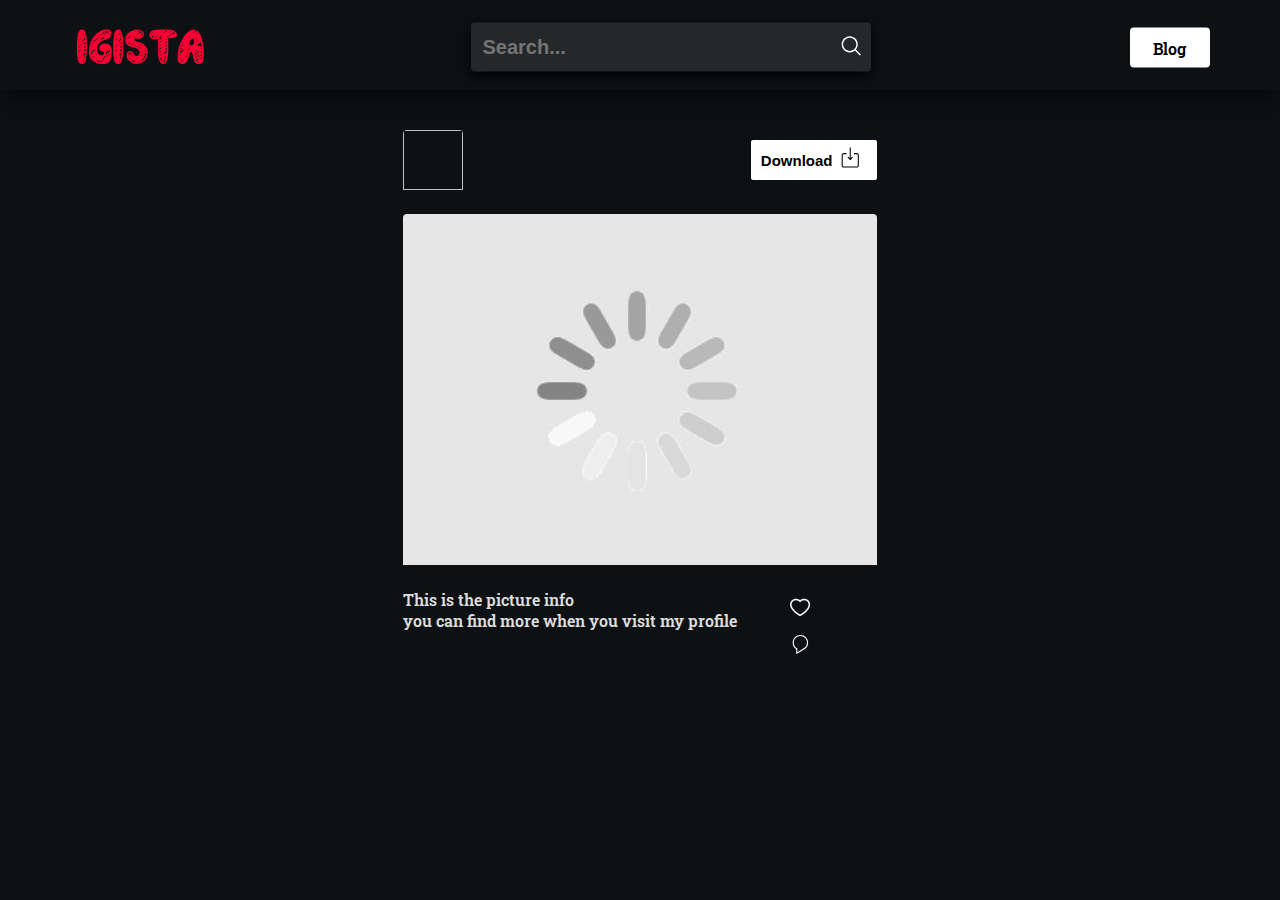
<file: media.html>
<!DOCTYPE html>
<html lang="en">
<head>
    
    
    <!-- Global site tag (gtag.js) - Google Analytics -->
    <!--script async src="https://www.googletagmanager.com/gtag/js?id=UA-37768618-2"></script>
    <script>
      window.dataLayer = window.dataLayer || [];
      function gtag(){dataLayer.push(arguments);}
      gtag('js', new Date());

      gtag('config', 'UA-37768618-2');
    </script-->
    
    <title>Media | Igista</title>
    <meta name="viewport" content="width=device-width, initial-scale=1">
    <meta charset="utf-8">
    <meta name="keywords" content="ig stories, storyinsta, stories, igtv, instagram stories, instagram story, sories downloader, download private stories, download private story, download account stories, ig downloader, anonymous story view, stories archive, story archive, instagram week stories, instagram month stories">
    <meta name="description" content="Download public and private ig stories, profile picture, igtv, reels and posts anonymously ">
    
    <link rel="apple-touch-icon" sizes="180x180" href="static/img/favicon/apple-touch-icon.png">
    <link rel="icon" type="image/png" sizes="192x192"  href="static/img/favicon//android-chrome-192x192.png">
    <link rel="icon" type="image/png" sizes="32x32" href="static/img/favicon/favicon-32x32.png">
    <link rel="icon" type="image/png" sizes="96x96" href="static/img/favicon/favicon.ico">
    <link rel="icon" type="image/png" sizes="16x16" href="static/img/favicon/favicon-16x16.png">
    
    <link rel="preload" as="font" type="font/ttf" href="/static/font/RobotoSlab.ttf" crossorigin="true">
    <script src="https://code.jquery.com/jquery-3.5.1.min.js" integrity="sha256-9/aliU8dGd2tb6OSsuzixeV4y/faTqgFtohetphbbj0=" crossorigin="anonymous"></script>
    <link rel="stylesheet" type="text/css" href="static/css/6Pm0E4EqJO.css">
    
</head>
    
    <header>
        <template id="mytemplate">
            <div class="suggestion-item"> 
                <img class="suggestion-img"
                src="static/img/profile.jpg"
                     loading="lazy">
                <div class="suggestion-item-info"> 
                     <a href="#" class="suggestion-uname">
                    </a>
                    <a href="#" class="suggestion-fname">
                    </a>
               </div>
            </div>
        </template>
        <div class="top-logo">
            <a href="/">
                 <img src="static/img/logo.png">
            </a>
        </div>
        <div class="menu-box"></div>
        <div class="menu-bar">
                <div class="mbt">
                    <div class="mlogo">
                        <a href="/">
                            <img src="static/img/logo.png">
                        </a>
                    </div>
                    
                    <button class="menu-close btn" style="background: none; width: 2.3em; height: 2.3em;outline: none; border: none; margin: 0 5px;">
                             <svg class="svg-icon" viewBox="0 -10 25 25">
                                <path fill="none" d="M15.898,4.045c-0.271-0.272-0.713-0.272-0.986,0l-4.71,4.711L5.493,4.045c-0.272-0.272-0.714-0.272-0.986,0s-0.272,0.714,0,0.986l4.709,4.711l-4.71,4.711c-0.272,0.271-0.272,0.713,0,0.986c0.136,0.136,0.314,0.203,0.492,0.203c0.179,0,0.357-0.067,0.493-0.203l4.711-4.711l4.71,4.711c0.137,0.136,0.314,0.203,0.494,0.203c0.178,0,0.355-0.067,0.492-0.203c0.273-0.273,0.273-0.715,0-0.986l-4.711-4.711l4.711-4.711C16.172,4.759,16.172,4.317,15.898,4.045z"></path>
                            </svg>
                    </button>
                </div>
                
        </div>
    </header>
    

    <body>
        <div class="top-bar">
                <div class="container">
                    <div class="logo">
                        <a href="/">
                            <img src="static/img/logo.png">
                        </a>
                    </div>
                    <div class="searchBar">
                     <button class="menu-btn btn" style="background: none; width: 2.3em; height: 2.3em;outline: none; border: none; margin: 0 5px;">
                         <svg class="svg-icon" viewBox="0 -5 30 30">
                            <path fill="none" d="M3.314,4.8h13.372c0.41,0,0.743-0.333,0.743-0.743c0-0.41-0.333-0.743-0.743-0.743H3.314
                                c-0.41,0-0.743,0.333-0.743,0.743C2.571,4.467,2.904,4.8,3.314,4.8z M16.686,15.2H3.314c-0.41,0-0.743,0.333-0.743,0.743
                                s0.333,0.743,0.743,0.743h13.372c0.41,0,0.743-0.333,0.743-0.743S17.096,15.2,16.686,15.2z M16.686,9.257H3.314
                                c-0.41,0-0.743,0.333-0.743,0.743s0.333,0.743,0.743,0.743h13.372c0.41,0,0.743-0.333,0.743-0.743S17.096,9.257,16.686,9.257z">
                             </path>
                        </svg>
                     </button>
                     
                    <div class="vl"></div>
                    <form role="search" id="search">
                        <input id="searchInput" 
                               label="search"
                               onkeypress="return event.keyCode != 13;"
                               autocomplete="off" placeholder="Search..." autofocus required />  
                      <!--label for="search" style="visibility: hidden;">Search Instagram Account.</label-->
                    </form>
                     
                     
                     <button style="background: none; width: 2.3em; height: 2.3em;outline: none; border: none; margin: 0 5px;">
                            <svg class="svg-icon" viewBox="0 -5 30 30">
                                <path fill="none" d="M19.129,18.164l-4.518-4.52c1.152-1.373,1.852-3.143,1.852-5.077c0-4.361-3.535-7.896-7.896-7.896
                                    c-4.361,0-7.896,3.535-7.896,7.896s3.535,7.896,7.896,7.896c1.934,0,3.705-0.698,5.078-1.853l4.52,4.519
                                    c0.266,0.268,0.699,0.268,0.965,0C19.396,18.863,19.396,18.431,19.129,18.164z M8.567,15.028c-3.568,0-6.461-2.893-6.461-6.461
                                    s2.893-6.461,6.461-6.461c3.568,0,6.46,2.893,6.46,6.461S12.135,15.028,8.567,15.028z"></path>
                            </svg>
                     </button>
                     
                    
                    </div>
                    <div class="l">
                        <a href="/blog">Blog</a>
                    </div>
                    
                </div>
        </div>
        <div class="container">
                <div class="sug" style="display: none;">
                    <div class="res">
                        <p>Search results</p>
                        <button id="res-close" class="btn" style="background: none; width: 2.3em; height: 2.3em;outline: none; border: none; margin: 0 5px;">
                             <svg class="svg-icon" viewBox="0 -10 25 25">
                                <path fill="none" d="M15.898,4.045c-0.271-0.272-0.713-0.272-0.986,0l-4.71,4.711L5.493,4.045c-0.272-0.272-0.714-0.272-0.986,0s-0.272,0.714,0,0.986l4.709,4.711l-4.71,4.711c-0.272,0.271-0.272,0.713,0,0.986c0.136,0.136,0.314,0.203,0.492,0.203c0.179,0,0.357-0.067,0.493-0.203l4.711-4.711l4.71,4.711c0.137,0.136,0.314,0.203,0.494,0.203c0.178,0,0.355-0.067,0.492-0.203c0.273-0.273,0.273-0.715,0-0.986l-4.711-4.711l4.711-4.711C16.172,4.759,16.172,4.317,15.898,4.045z"></path>
                            </svg>
                         </button>
                    </div>
                    <div class="suggestions"></div>
            </div>
        </div>
        
        
        <div class="container">
            <div class="media-container">
                <div class="media-header">
                <div class="media-owner">
                    <div class="mo-img">
                        <img id="mo-img" >
                    </div>
                    <div class="mo-info">
                        <p id="mou"></p>
                        <p id="mon"></p>
                    </div>
                </div>
                <div class="media-download">
                    <button id="downloader" class="downloader" 
                    style="cursor: pointer;">Download
                    <svg class="svg-icon" viewBox="-5 -2.5 30 30">
							<path fill="none" d="M15.608,6.262h-2.338v0.935h2.338c0.516,0,0.934,0.418,0.934,0.935v8.879c0,0.517-0.418,0.935-0.934,0.935H4.392c-0.516,0-0.935-0.418-0.935-0.935V8.131c0-0.516,0.419-0.935,0.935-0.935h2.336V6.262H4.392c-1.032,0-1.869,0.837-1.869,1.869v8.879c0,1.031,0.837,1.869,1.869,1.869h11.216c1.031,0,1.869-0.838,1.869-1.869V8.131C17.478,7.099,16.64,6.262,15.608,6.262z M9.513,11.973c0.017,0.082,0.047,0.162,0.109,0.226c0.104,0.106,0.243,0.143,0.378,0.126c0.135,0.017,0.274-0.02,0.377-0.126c0.064-0.065,0.097-0.147,0.115-0.231l1.708-1.751c0.178-0.183,0.178-0.479,0-0.662c-0.178-0.182-0.467-0.182-0.645,0l-1.101,1.129V1.588c0-0.258-0.204-0.467-0.456-0.467c-0.252,0-0.456,0.209-0.456,0.467v9.094L8.443,9.553c-0.178-0.182-0.467-0.182-0.645,0c-0.178,0.184-0.178,0.479,0,0.662L9.513,11.973z"></path>
						</svg>
                </button>
                </div>
            </div>
            <div class="media-content">
                
                <div class="media-file">
                    <img id="media-thumbnail" src="static/img/loading.jpg">
                </div>
                
                <button label="Swipe posts left" onclick="plusSlides(-1)" id="rl" class="btns" style="position: absolute;left:5px; top:50%; width:30px; height:30px;outline:none; border:none; display:none;">
                    <svg class="svg-icon" viewBox="1 -5 30 30">
							<path fill="none" d="M8.388,10.049l4.76-4.873c0.303-0.31,0.297-0.804-0.012-1.105c-0.309-0.304-0.803-0.293-1.105,0.012L6.726,9.516c-0.303,0.31-0.296,0.805,0.012,1.105l5.433,5.307c0.152,0.148,0.35,0.223,0.547,0.223c0.203,0,0.406-0.08,0.559-0.236c0.303-0.309,0.295-0.803-0.012-1.104L8.388,10.049z"></path>
						</svg>
                </button>
                
                <button label="Swipe posts right" onclick="plusSlides(1)" id="rb" class="btns" style="position: absolute;right:5px; top:50%; width:30px; height:30px;outline:none; border:none; display:none;">
                        <svg class="svg-icon" viewBox="1 -5 30 30">
							<path fill="none" d="M11.611,10.049l-4.76-4.873c-0.303-0.31-0.297-0.804,0.012-1.105c0.309-0.304,0.803-0.293,1.105,0.012l5.306,5.433c0.304,0.31,0.296,0.805-0.012,1.105L7.83,15.928c-0.152,0.148-0.35,0.223-0.547,0.223c-0.203,0-0.406-0.08-0.559-0.236c-0.303-0.309-0.295-0.803,0.012-1.104L11.611,10.049z"></path>
						</svg>
                </button>
            </div>
            <div class="media-info">
                <div class="mi-description">
                    <p id="md">This is the picture info <br> you can find more when you visit my profile</p>
                </div>
                <div class="mi-stats">
                    <div class="ms">
                        <svg class="svg-icon" viewBox="-5 -5 30 30">
							<path fill="none" d="M13.22,2.984c-1.125,0-2.504,0.377-3.53,1.182C8.756,3.441,7.502,2.984,6.28,2.984c-2.6,0-4.714,2.116-4.714,4.716c0,0.32,0.032,0.644,0.098,0.96c0.799,4.202,6.781,7.792,7.46,8.188c0.193,0.111,0.41,0.168,0.627,0.168c0.187,0,0.376-0.041,0.55-0.127c0.011-0.006,1.349-0.689,2.91-1.865c0.021-0.016,0.043-0.031,0.061-0.043c0.021-0.016,0.045-0.033,0.064-0.053c3.012-2.309,4.6-4.805,4.6-7.229C17.935,5.1,15.819,2.984,13.22,2.984z M12.544,13.966c-0.004,0.004-0.018,0.014-0.021,0.018s-0.018,0.012-0.023,0.016c-1.423,1.076-2.674,1.734-2.749,1.771c0,0-6.146-3.576-6.866-7.363C2.837,8.178,2.811,7.942,2.811,7.7c0-1.917,1.554-3.47,3.469-3.47c1.302,0,2.836,0.736,3.431,1.794c0.577-1.121,2.161-1.794,3.509-1.794c1.914,0,3.469,1.553,3.469,3.47C16.688,10.249,14.474,12.495,12.544,13.966z"></path>
						</svg>                    
                        <p id="ms"></p>
                    
                    </div>
                    <div class="ms">
                          <svg class="svg-icon" viewBox="-5 -5 30 30">
                            <path fill="none" d="M10,2.262c-3.486,0-6.322,2.837-6.322,6.322c0,2.129,1.105,4.126,2.905,5.291l0.009,3.396c0.002,0.168,0.093,0.326,0.24,0.406c0.072,0.041,0.149,0.061,0.228,0.061c0.086,0,0.171-0.023,0.246-0.07l6.338-3.922c0.037-0.021,0.069-0.049,0.098-0.08c1.618-1.193,2.581-3.084,2.581-5.082C16.322,5.099,13.485,2.262,10,2.262z M13.109,12.969c-0.016,0.01-0.03,0.023-0.044,0.037l-5.542,3.426l-0.006-2.594c0.012-0.027,0.023-0.057,0.03-0.086c0.05-0.203-0.041-0.414-0.221-0.52c-1.675-0.963-2.715-2.746-2.715-4.648c0-2.971,2.417-5.387,5.388-5.387c2.971,0,5.387,2.417,5.387,5.387C15.387,10.316,14.536,11.955,13.109,12.969z"></path>
                        </svg>
                
                        <p id="mc"></p>
                      
                    </div>
                </div>
            </div>
            
            </div>
            
        </div>
        
    </body>
    
    <script type="text/javascript" src="static/js/HCLcs9mtYv.js"></script>
    <script type="text/javascript" src="static/js/5TllKnZgLL.js" defer></script>
<!--    <script data-ad-client="ca-pub-2762140483471389" async src="https://pagead2.googlesyndication.com/pagead/js/adsbygoogle.js"></script>-->

</html>
</file>
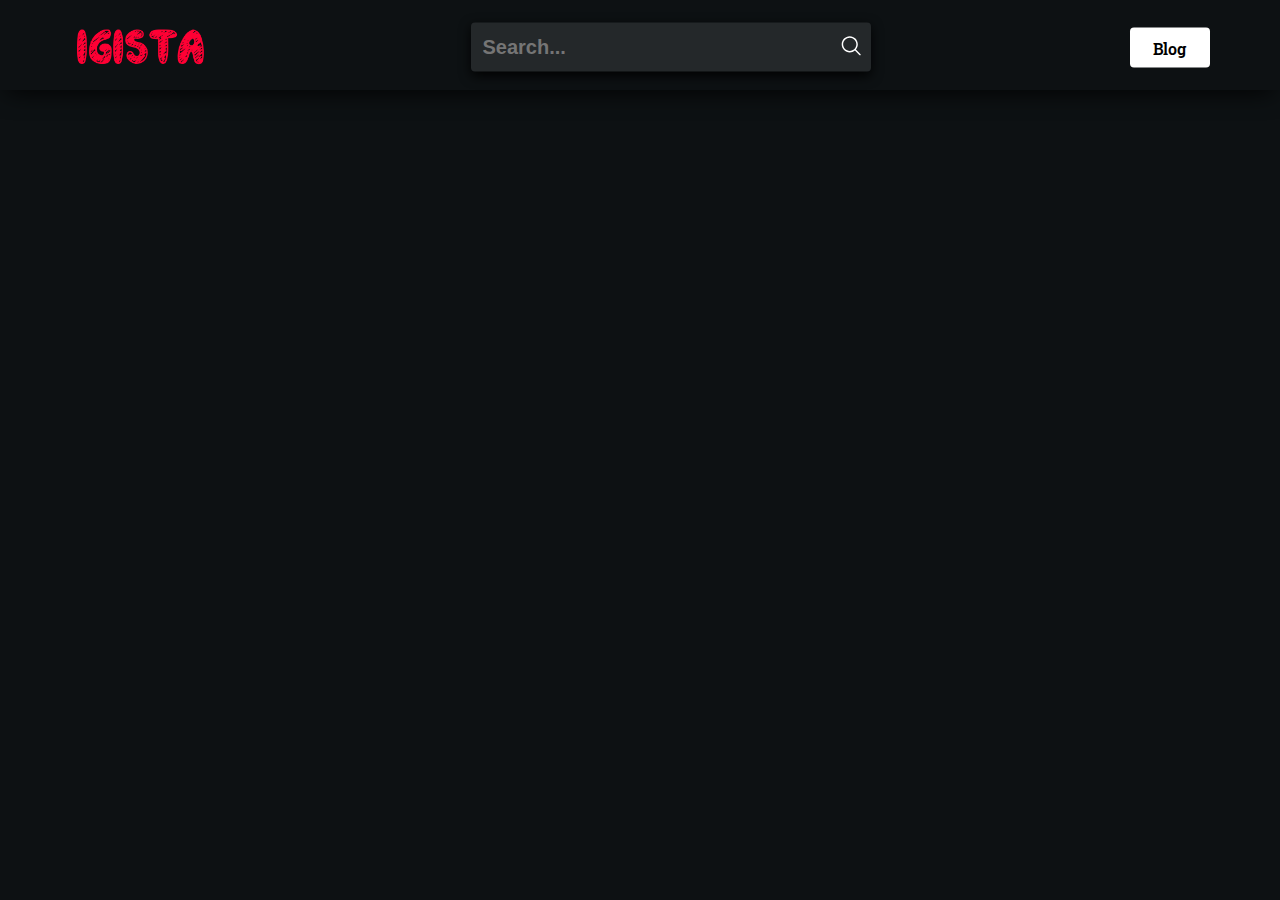
<file: profile.html>
<!DOCTYPE html>
<html lang="en-us">
<head>
    
<!--
    <script async src="https://www.googletagmanager.com/gtag/js?id=UA-37768618-2"></script>
    <script>
      window.dataLayer = window.dataLayer || [];
      function gtag(){dataLayer.push(arguments);}
      gtag('js', new Date());

      gtag('config', 'UA-37768618-2');
    </script>
    
-->
    <title>Profile | Igista</title>
    
    <meta name="viewport" content="width=device-width, initial-scale=1">
    <meta charset="utf-8">
    <meta name="keywords" content="ig stories, storyinsta, stories, igtv, instagram stories, instagram story, sories downloader, download private stories, download private story, download account stories, ig downloader, anonymous story view, stories archive, story archive, instagram week stories, instagram month stories">
    <meta name="description" content="Download public and private ig stories, profile picture, igtv, reels and posts anonymously ">
    <link rel="apple-touch-icon" sizes="180x180" href="static/img/favicon/apple-touch-icon.png">
    <link rel="icon" type="image/png" sizes="192x192"  href="static/img/favicon//android-chrome-192x192.png">
    <link rel="icon" type="image/png" sizes="32x32" href="static/img/favicon/favicon-32x32.png">
    <link rel="icon" type="image/png" sizes="96x96" href="static/img/favicon/favicon.ico">
    <link rel="icon" type="image/png" sizes="16x16" href="static/img/favicon/favicon-16x16.png">
    <link async rel="preload" as="font" type="font/ttf" href="/static/font/RobotoSlab.ttf" crossorigin="true">
    <script src="https://code.jquery.com/jquery-3.5.1.min.js" integrity="sha256-9/aliU8dGd2tb6OSsuzixeV4y/faTqgFtohetphbbj0=" crossorigin="anonymous"></script>
    <link prefetch rel="stylesheet" type="text/css" href="static/css/HDG3QG8ic8.css">
    
</head>
    <header>
        <template id="mytemplate">
                <div class="suggestion-item"> 
                    <img class="suggestion-img"
                    src="static/img/profile.jpg"
                         loading="lazy">
                    <div class="suggestion-item-info"> 
                         <a href="#" class="suggestion-uname">
                            @__rotoo__
                        </a>
                        <a href="#" class="suggestion-fname">
                            Mohammed Rhaouti
                        </a>
                   </div>
                </div>
      </template>
        <template id="profile-info">
            <div class="profile-info"> 
                <div class="profile-img-container">
                    <div class="pimg">
                        <img class="profile-img" loading="lazy">
                    </div>
                    <div class="ptitle">
                        <a class="profile-uname"></a>
                    </div>
                    <button id="downloader" class="btn downloader" 
                     style="position:absolute; right:0; bottom:0; transform: translate(-25%, -25%); cursor: pointer;padding: 0; background: rgba(0, 0, 0, 0.5); border-radius: 99px; ">
                        <svg class="svg-icon" viewBox="-5 -2.5 30 30">
                            <path fill="none" d="M15.608,6.262h-2.338v0.935h2.338c0.516,0,0.934,0.418,0.934,0.935v8.879c0,0.517-0.418,0.935-0.934,0.935H4.392c-0.516,0-0.935-0.418-0.935-0.935V8.131c0-0.516,0.419-0.935,0.935-0.935h2.336V6.262H4.392c-1.032,0-1.869,0.837-1.869,1.869v8.879c0,1.031,0.837,1.869,1.869,1.869h11.216c1.031,0,1.869-0.838,1.869-1.869V8.131C17.478,7.099,16.64,6.262,15.608,6.262z M9.513,11.973c0.017,0.082,0.047,0.162,0.109,0.226c0.104,0.106,0.243,0.143,0.378,0.126c0.135,0.017,0.274-0.02,0.377-0.126c0.064-0.065,0.097-0.147,0.115-0.231l1.708-1.751c0.178-0.183,0.178-0.479,0-0.662c-0.178-0.182-0.467-0.182-0.645,0l-1.101,1.129V1.588c0-0.258-0.204-0.467-0.456-0.467c-0.252,0-0.456,0.209-0.456,0.467v9.094L8.443,9.553c-0.178-0.182-0.467-0.182-0.645,0c-0.178,0.184-0.178,0.479,0,0.662L9.513,11.973z"></path>
                        </svg>
                    </button>

                </div>
                <div class="profile-item-info">
                    <h4>Full name</h4>
                    <p class="profile-fname"></p>

                    <h4>Biography</h4>
                    <p class="bio">
                    </p>
               </div>
                <div class="ps">
                  
                    <h4>Similar accounts</h4>
                    <div class="psisc">
                        <button label="Swipe Stories Left" id="left-button" class="btn" style="left: 5px; top:50%;transform: translateY(-25%); position: absolute; background: black; opacity: .4; z-index: 1;">
                                <svg class="svg-icon" viewBox="0 0 20 20">
                                    <path fill="none" d="M8.388,10.049l4.76-4.873c0.303-0.31,0.297-0.804-0.012-1.105c-0.309-0.304-0.803-0.293-1.105,0.012L6.726,9.516c-0.303,0.31-0.296,0.805,0.012,1.105l5.433,5.307c0.152,0.148,0.35,0.223,0.547,0.223c0.203,0,0.406-0.08,0.559-0.236c0.303-0.309,0.295-0.803-0.012-1.104L8.388,10.049z"></path>
                                </svg>
                            </button>

                            <button label="Swipe Stories Right" id="right-button" class="btn" style="right: 5px; top:50%; transform: translateY(-25%); position: absolute; background: black; opacity: .4; z-index: 1;">
                                <svg class="svg-icon" viewBox="0 0 20 20">
                                    <path fill="none" d="M11.611,10.049l-4.76-4.873c-0.303-0.31-0.297-0.804,0.012-1.105c0.309-0.304,0.803-0.293,1.105,0.012l5.306,5.433c0.304,0.31,0.296,0.805-0.012,1.105L7.83,15.928c-0.152,0.148-0.35,0.223-0.547,0.223c-0.203,0-0.406-0.08-0.559-0.236c-0.303-0.309-0.295-0.803,0.012-1.104L11.611,10.049z"></path>
                                </svg>
                            </button>
                        <div class="psis">
                        </div>
                    </div>
                    
                    
               </div>
            </div>

            <script>
                
                $('#right-button').click(function() {
                          event.preventDefault();
                          $('.psis').animate({
                            scrollLeft: "+=200px"
                          }, "fast");    
                        });
                         $('#left-button').click(function() {
                          event.preventDefault();
                          $('.psis').animate({
                            scrollLeft: "-=200px"
                          }, "fast");
                        });
                
                $('.downloader').click(function() {
                    var url = $(this).attr('data-url');
                    var filename = url.substring(url.lastIndexOf("/") + 1).split("?")[0];
                    var xhr = new XMLHttpRequest();
                    xhr.responseType = 'blob';
                    xhr.onload = function() {
                    var a = document.createElement('a');
                    a.href = window.URL.createObjectURL(xhr.response);
                    a.download = filename;
                    a.style.display = 'none';
                    document.body.appendChild(a);
                    a.click();
                    delete a;
                    };
                    xhr.open('GET', url);
                    xhr.send();
                 });
            </script>
      </template>  
        <div class="top-logo">
            <a href="/">
                 <img src="static/img/logo.png">
            </a>
        </div>
        <div class="menu-box"></div>
        <div class="menu-bar">
                <div class="mbt">
                    <div class="mlogo">
                        <a href="/">
                            <img src="static/img/logo.png">
                        </a>
                    </div>
                    
                    <button class="menu-close btn" style="background: none; width: 2.3em; height: 2.3em;outline: none; border: none; margin: 0 5px;">
                             <svg class="svg-icon" viewBox="0 -10 25 25">
                                <path fill="none" d="M15.898,4.045c-0.271-0.272-0.713-0.272-0.986,0l-4.71,4.711L5.493,4.045c-0.272-0.272-0.714-0.272-0.986,0s-0.272,0.714,0,0.986l4.709,4.711l-4.71,4.711c-0.272,0.271-0.272,0.713,0,0.986c0.136,0.136,0.314,0.203,0.492,0.203c0.179,0,0.357-0.067,0.493-0.203l4.711-4.711l4.71,4.711c0.137,0.136,0.314,0.203,0.494,0.203c0.178,0,0.355-0.067,0.492-0.203c0.273-0.273,0.273-0.715,0-0.986l-4.711-4.711l4.711-4.711C16.172,4.759,16.172,4.317,15.898,4.045z"></path>
                            </svg>
                    </button>
                </div>
                
        </div>
    </header>
    
    <body>
        
        <div class="top-bar">
                <div class="container">
                    <div class="logo">
                        <a href="/">
                            <img src="static/img/logo.png">
                        </a>
                    </div>
                    <div class="searchBar">
                     <button class="menu-btn btn" style="background: none; width: 2.3em; height: 2.3em;outline: none; border: none; margin: 0 5px;">
                         <svg class="svg-icon" viewBox="0 -5 30 30">
                            <path fill="none" d="M3.314,4.8h13.372c0.41,0,0.743-0.333,0.743-0.743c0-0.41-0.333-0.743-0.743-0.743H3.314
                                c-0.41,0-0.743,0.333-0.743,0.743C2.571,4.467,2.904,4.8,3.314,4.8z M16.686,15.2H3.314c-0.41,0-0.743,0.333-0.743,0.743
                                s0.333,0.743,0.743,0.743h13.372c0.41,0,0.743-0.333,0.743-0.743S17.096,15.2,16.686,15.2z M16.686,9.257H3.314
                                c-0.41,0-0.743,0.333-0.743,0.743s0.333,0.743,0.743,0.743h13.372c0.41,0,0.743-0.333,0.743-0.743S17.096,9.257,16.686,9.257z">
                             </path>
                        </svg>
                     </button>
                     
                    <div class="vl"></div>
                        
                    <form role="search" id="search">
                        <input id="searchInput" 
                               label="search"
                               onkeypress="return event.keyCode != 13;"
                               autocomplete="off" placeholder="Search..." autofocus required />  
                      <!--label for="search" style="visibility: hidden;">Search Instagram Account.</label-->
                    </form>
                     
                     
                     <button style="background: none; width: 2.3em; height: 2.3em;outline: none; border: none; margin: 0 5px;">
                            <svg class="svg-icon" viewBox="0 -5 30 30">
                                <path fill="none" d="M19.129,18.164l-4.518-4.52c1.152-1.373,1.852-3.143,1.852-5.077c0-4.361-3.535-7.896-7.896-7.896
                                    c-4.361,0-7.896,3.535-7.896,7.896s3.535,7.896,7.896,7.896c1.934,0,3.705-0.698,5.078-1.853l4.52,4.519
                                    c0.266,0.268,0.699,0.268,0.965,0C19.396,18.863,19.396,18.431,19.129,18.164z M8.567,15.028c-3.568,0-6.461-2.893-6.461-6.461
                                    s2.893-6.461,6.461-6.461c3.568,0,6.46,2.893,6.46,6.461S12.135,15.028,8.567,15.028z"></path>
                            </svg>
                     </button>
                     
                    
                    </div>
                    <div class="l">
                        <a href="/blog">Blog</a>
                    </div>
                    
                </div>
        </div>
        
        <div class="container">
                <div class="sug" style="display: none;">
                    <div class="res">
                        <p>Search results</p>
                        <button id="res-close" class="btn" style="background: none; width: 2.3em; height: 2.3em;outline: none; border: none; margin: 0 5px;">
                             <svg class="svg-icon" viewBox="0 -10 25 25">
                                <path fill="none" d="M15.898,4.045c-0.271-0.272-0.713-0.272-0.986,0l-4.71,4.711L5.493,4.045c-0.272-0.272-0.714-0.272-0.986,0s-0.272,0.714,0,0.986l4.709,4.711l-4.71,4.711c-0.272,0.271-0.272,0.713,0,0.986c0.136,0.136,0.314,0.203,0.492,0.203c0.179,0,0.357-0.067,0.493-0.203l4.711-4.711l4.71,4.711c0.137,0.136,0.314,0.203,0.494,0.203c0.178,0,0.355-0.067,0.492-0.203c0.273-0.273,0.273-0.715,0-0.986l-4.711-4.711l4.711-4.711C16.172,4.759,16.172,4.317,15.898,4.045z"></path>
                            </svg>
                         </button>
                    </div>
                    <div class="suggestions"></div>
            </div>
        </div>
        
        <div class="container">

                <div class="col4">
                    <div class="profile-info-container"></div>
                </div>
                <div class="col8">
                    <div id="stories-container" class="stories-container">
                        <h4>Stories and highlights</h4>
                        <button label="Swipe Stories Left" id="left-button" class="btn" style="left: 5px; top:50%;">
                            <i class="fa fa-caret-left"></i>
                        </button>

                        <div id="stories-feed" class="stories-feed"></div>
                        
                        <button label="Swipe Stories Right" id="right-button" class="btn" style="right: 5px; top:50%;">
                            <i class="fa fa-caret-right"></i>
                        </button>
                    </div>
                    
                    <div class="post-container">
                        <h4 class="pf" style="display: none;">Posts feed</h4>
                        <div id="posts-feed" class="posts-feed">
  
                        </div>
                    </div>
                    
                </div>
            
            
        </div> 
        
        <!--div class="section-bar">
            <ul>
                <li>Picture</li>
                <li>Posts</li>
                <li>Stories</li>
                <li>Explore</li>
            </ul>
        </div-->
               
        
    
    </body>
    <script type="text/javascript" src="static/js/HCLcs9mtYv.js" ></script>
    <script type="text/javascript" src="static/js/xwEP9u6epz.js" ></script>
    
</html>
</file>
<file: static/css/6Pm0E4EqJO.css>
@font-face {
  font-family: roboto;
  src: url(../font/RobotoSlab.ttf);
}


body {
    align-items: center; 
    background: rgb(13, 17, 19) !important;
    margin: 0;
}

h1, h2, h3, h3, h4{
    color: white;
    margin: 10px 0 0;
    font-family: roboto;
    font-weight: 600;
}

p, a{
    color: #dddddd;
    font-family: roboto;
    font-weight: 600;
    margin: 0 0 10px 0;
}

a{
    text-decoration: none !important;
}
        
.btn{
    cursor: pointer;
}
.btn:hover{
    opacity: .92;
}

.menu-box{
    position: fixed;
    display: none;
    top: 0;
    left: 0;
    height: 100%;
    width: 100%;
    background: rgba(36, 40, 42, 0);
    z-index: 3;
    transition: 0.2s ease-in-out;
}
        
.menu-bar{
    position: fixed;
    top: 0;
    left: 0;
    height: 100%;
    max-width: 300px;
    width: 100%;
    background: rgb(36, 40, 42);
    padding: 20px;
    z-index: 3;
    transform: translateX(-100%);
    transition: 0.2s ease-in-out;
}

.menu-box.active{
    display: block;
    background: rgb(36, 40, 42, 0.2);
}

.menu-bar.active{
    transform: translateX(0);
}
        
.menu-bar .mbt{
    display: flex;
    justify-content: space-between;
}
        
.top-logo{
    display: flex;
    justify-content: center;
    height: 40px;
    padding: 20px 0 0;
}

.top-logo img{
    height: 40px;
    width: auto;
}
        
.top-bar{
    position: sticky;
    top: 0; 
    display: flex;
    height: 90px;
    width: 100%;
    background: rgb(13, 17, 19);
    -webkit-box-shadow: 0px 9px 25px -7px rgba(0,0,0,0.86); 
    box-shadow: 0px 9px 25px -7px rgba(0,0,0,0.86);
    z-index: 2;
}    

.top-bar .container{
    display: flex;
    width: 100%;
    transform: translateY(25%);
    justify-content: center;
    
}      

.top-bar .svg-icon path,
.svg-icon polygon,
.svg-icon rect {
  fill: #FFF;
}

.vl {
  border-left: 1px solid gray;
}

.logo{
    display: none;
    padding: 7px;
} 
        
.logo img{
    display: inline-flex;
    height: 35px;
    width: auto;
} 
        
.mlogo img{
    display: inline-flex;
    height: 35px;
    width: auto;
    padding: 7px;
} 

#search{
    display: inline-flex;
    width: 100%;

}
        
#searchInput{
    display: inline-flex;
    position: relative;
    border: none;
    outline: none;
    background: transparent;
    color: white;
    font-size: 20px;
    font-weight: 600;
    width: 100%;
    margin-left: 10px;
}
        
.searchBar{
    display: inline-flex;
    position: relative;
    background: rgb(36, 40, 42);
    box-shadow: rgba(0, 0, 0, 0.9) 0px 4px 12px;
    border-radius: 4px;
    padding: 7px 0;
    width: 100%;
    height: 35px;
    max-width: 400px;
}

.l{
    display: none;
    background: white;
    width: 80px;
    height: 40px;
    border-radius: 4px;
    transform: translateY(12.5%);
}
        
.l:hover{
    opacity: .9;
}

.l a{
    color: black;
    margin: auto;
}
        
.sug{
    position: relative;
    background: rgb(36, 40, 42);
    box-shadow: rgba(0, 0, 0, 0.9) 0px 4px 12px;
    border-radius: 4px;
    margin: 85px 20px;
    padding: 0 20px;
    overflow: hidden;
    z-index: 1;
    max-width: 350px;
    margin: 10px auto;
}

.res{
    display: flex;
    justify-content: space-between;
}
        
.suggestions img{
    width: 100%;
    height: auto;
    max-width: 350px;
}

.suggestions video{
    width: 100%;
    height: auto;
    max-width: 350px;
}

#downloader{
    display: flex;
    border: none;
    outline: none;
    font-weight: 600;
    background: white;
    height: 40px;
    margin: 10px 0;
    padding: 0 10px;
    border-radius: 2px;
    text-align: center;
    cursor: pointer;
}

.suggestion-item{
    display: flex;
}

.suggestion-item > img{
    position: relative;
    height: 60px;
    width: 60px;
    border-radius: 10px;
}

.suggestion-item-info{
    display: inline-grid;
    margin: 0 10px;
}

.suggestion-uname{
    font-size: 20px;
}

.suggestion-fname{
    font-size: 15px;
}

.suggestions > div{
    padding: 10px 0px;
    
}
        
.col{
    display: block;
    width: 100%;
    margin: auto;
}
  
.container, .container-lg{
padding-right: 15px;
padding-left: 15px;
margin-left: auto;
    margin-right: auto;
}
        
@media (min-width: 576px) {
  .container, .container-sm {
    max-width: 540px;
  }
    
}

@media (min-width: 768px) {
  .container, .container-sm, .container-md {
    max-width: 720px;
  }
    .top-bar .container{
        justify-content: space-between;

    }
     .vl {
        border-left: 0;
    }
    
    .top-logo{
        display: none;
    }

    .menu-btn{
        display: none;
    }
    
    .logo{
        display: flex;
    }
    
    .l{
        display: flex;
    }
    
    .col{
        width: 50%;
    }

}

@media (min-width: 992px) {
  .container, .container-sm, .container-md, .container-lg {
    max-width: 960px;
  }

}

@media (min-width: 1200px) {
  .container, .container-sm, .container-md, .container-lg{
    max-width: 1140px;
  }
}

@media (min-width: 1400px) {
  .container, .container-sm, .container-md, .container-lg{
    max-width: 1320px;
  }
}

/*****************************/
.media-container{
    display: grid;
    justify-content: space-around;
    margin: 20px;
    padding: 0;
}

.media-container .media-header{
    display: flex;
    justify-content: space-between;
    margin: 20px 0; 
    
}

.media-container .media-header .media-owner{
    display: flex;
}

.media-container .media-header .media-owner .mo-img{
    min-width: 60px;
    min-height: 60px;
    border-radius: 4px;
    overflow: hidden;
}

.media-container .media-header .media-owner .mo-img > img{
    height: 60px;
    width: 60px;
    
}

.media-container .media-header .media-owner .mo-info{
    margin-left: 10px;
}

.media-container .media-header .media-download .downloader{
    background: white;
    font-weight: 600;
}

.media-container .media-content{
    position: relative;
    overflow-x: hidden;
    border-radius: 4px;
    
}

.media-container .media-content .media-file {
    max-width: 500px;
}

.media-container .media-content .media-file > img{
    width: 100%;
    object-fit: cover;
    transition: 0.7s ease-in-out;
    
}

.media-container .media-content .media-file > video{
    width: 100%;
    transition: 0.7s ease-in-out;
}


.media-container .media-info{
    display: flex;
    margin: 20px 0;
    max-width: 500px;
}

.media-container .media-info .mi-stats .ms{
    display: flex;
}
.media-container .media-info .mi-stats .ms .svg-icon path{
    fill: #FFF;
}

.media-container .media-info .mi-description{
    width: 80%
}

.media-container .media-info .mi-stats{
    width: 20%
}

/*****************************/

i{
    color: black;
    transform: translateY(-15%);
}

i:hover{
    opacity: .9;
}
button:hover{
    opacity: .7;
}

.btns{
    background: white;
    border-radius: 99px;
    opacity: .2;
    transition: 0.2s ease-in-out;
    cursor: pointer;
}

.downloader{
    display: inline-flex;
    font-weight: 600;
    font-size: 15px;
    border: none;
    outline: none;
    border-radius: 2px;
    padding: 0 10px;
    justify-content: center;
    align-items: center;
    
}
.svg-icon {
  
  width: 2.3em;
  height: 2.3em;
}

.svg-icon path,
.svg-icon polygon,
.svg-icon rect {
  fill: #000;
}

.svg-icon circle {
  stroke: #FFF;
}

.media{
  -webkit-animation-name: media;
  -webkit-animation-duration: 1s;
  animation-name: media;
  animation-duration: 1s;
}

@-webkit-keyframes media{
  from {opacity: .4;}
  to {opacity: 1t;}
}

@keyframes media{
  from {opacity: .4;}
  to {opacity: 1;}
}

@media only screen and (max-width: 575px) {

}
</file>
<file: static/css/HDG3QG8ic8.css>
@font-face {
  font-family: roboto;
  src: url(../font/RobotoSlab.ttf);
}


body {
    align-items: center; 
    background: rgb(13, 17, 19) !important;
    margin: 0;
}

h1, h2, h3, h3, h4{
    color: white;
    margin: 10px 0 0;
    font-family: roboto;
    font-weight: 600;
}

p, a{
    color: #dddddd;
    font-family: roboto;
    font-weight: 600;
}

a{
    text-decoration: none !important;
}
        
.btn{
    cursor: pointer;
}
.btn:hover{
    opacity: .92;
}

.menu-box{
    position: fixed;
    display: none;
    top: 0;
    left: 0;
    height: 100%;
    width: 100%;
    background: rgba(36, 40, 42, 0);
    z-index: 3;
    transition: 0.2s ease-in-out;
}
        
.menu-bar{
    position: fixed;
    top: 0;
    left: 0;
    height: 100%;
    max-width: 300px;
    width: 100%;
    background: rgb(36, 40, 42);
    padding: 20px;
    z-index: 3;
    transform: translateX(-100%);
    transition: 0.2s ease-in-out;
}

.menu-box.active{
    display: block;
    background: rgb(36, 40, 42, 0.2);
}

.menu-bar.active{
    transform: translateX(0);
}
        
.menu-bar .mbt{
    display: flex;
    justify-content: space-between;
}
        
.top-logo{
    display: flex;
    justify-content: center;
    height: 40px;
    padding: 20px 0 0;
}

.top-logo img{
    height: 40px;
    width: auto;
}
        
.top-bar{
    position: sticky;
    top: 0; 
    display: flex;
    height: 90px;
    width: 100%;
    background: rgb(13, 17, 19);
    -webkit-box-shadow: 0px 9px 25px -7px rgba(0,0,0,0.86); 
    box-shadow: 0px 9px 25px -7px rgba(0,0,0,0.86);
    z-index: 2;
}    

.top-bar .container{
    display: flex;
    width: 100%;
    transform: translateY(25%);
    justify-content: center;
    
}      

.vl {
  border-left: 1px solid gray;
}

.logo{
    display: none;
    padding: 7px;
} 
        
.logo img{
    display: inline-flex;
    height: 35px;
    width: auto;
} 
        
.mlogo img{
    display: inline-flex;
    height: 35px;
    width: auto;
    padding: 7px;
} 

#search{
    display: inline-flex;
    width: 100%;

}
        
#searchInput{
    display: inline-flex;
    position: relative;
    border: none;
    outline: none;
    background: transparent;
    color: white;
    font-size: 20px;
    font-weight: 600;
    width: 100%;
    margin-left: 10px;
}
        
.searchBar{
    display: inline-flex;
    position: relative;
    background: rgb(36, 40, 42);
    box-shadow: rgba(0, 0, 0, 0.9) 0px 4px 12px;
    border-radius: 4px;
    padding: 7px 0;
    width: 100%;
    height: 35px;
    max-width: 400px;
}

.l{
    display: none;
    background: white;
    width: 80px;
    height: 40px;
    border-radius: 4px;
    transform: translateY(12.5%);
}
        
.l:hover{
    opacity: .9;
}

.l a{
    color: black;
    margin: auto;
}
        
.sug{
    position: relative;
    background: rgb(36, 40, 42);
    box-shadow: rgba(0, 0, 0, 0.9) 0px 4px 12px;
    border-radius: 4px;
    margin: 85px 20px;
    padding: 0 20px;
    overflow: hidden;
    z-index: 1;
    max-width: 350px;
    margin: 10px auto;

}

.res{
    display: flex;
    justify-content: space-between;
}
        
.suggestions img{
    width: 100%;
    height: auto;
    max-width: 350px;
}

.suggestions video{
    width: 100%;
    height: auto;
    max-width: 350px;
}

#downloader{
    display: flex;
    border: none;
    outline: none;
    font-weight: 600;
    background: white;
    height: 30px;
    margin: 10px 0;
    padding: 10px;
    border-radius: 2px;
    text-align: center;
    cursor: pointer;
}

.suggestion-item{
    display: flex;
}

.suggestion-item > img{
    position: relative;
    height: 60px;
    width: 60px;
    border-radius: 10px;
}

.suggestion-item-info{
    display: inline-grid;
    margin: 0 10px;
}

.suggestion-uname{
    font-size: 20px;
}

.suggestion-fname{
    font-size: 15px;
}

.suggestions > div{
    padding: 10px 0px;
    
}

.container{
    display: block;
}

.col4{
    width: 100%;
    
}

.col8{
    width: 100%;
}




.profile-info{
    justify-content: flex-start;
    width: 100%;
    max-width: 240px;
    margin-bottom: 20px;
    padding: 40px 0;
    margin: auto;
}

.profile-info .profile-img-container{
    position: relative;
    max-width: 240px;
    height: 300px;
    border-radius: 7px;
    background: #FFF;
    overflow: hidden;
}

.profile-info .profile-img-container .pimg > img{
    max-width: 240px;
    height: 300px;
    object-fit: cover;
}

.profile-info .profile-img-container .ptitle{
    position: absolute;
    bottom: 10px;
    left: 5px;
}

.profile-item-info{
    display: inline-grid;
    overflow: hidden;
    padding-top: 20px;
    width: 100%;
    max-width: 240px;
}

.stories-container{
    position: relative;
    margin-left: 10px;
    display: none;
}

.stories-container > h4{
    margin: 0 0 20px;
}

.stories-container .stories-feed{
    display: flex;
    justify-content: flex-start;
    overflow-x: hidden;
    
}

.stories-container .stories-feed > img{
    border-radius: 7px;
    width: 170px;
    height: 260px;
    object-fit: cover;
    margin-right: 20px;
}
       
.psisc{
    position: relative;
}
.psis{
    position: relative;
    display: inline-flex;
    width: 100%;
    overflow-x: hidden;
    margin-top: 20px;
}

.psis .psi{
    display: flex;
    height: 90px;
    border-radius: 4px;
    margin-right: 10px;
}

.psis .psi img{
    height: 90px;
    width: 90px;
    margin: auto;
    object-fit: cover;
}


.btn{
    position: relative;
    outline: none;
    border: none;
    border-radius: 99px;
}

.btn:hover{
    cursor: pointer;
    opacity: .5;
}
/*
.btn:focus {
  box-shadow: none;
}

.i{
    color: white;
    font-size: 30px;
}
*/

.post-container{
    margin-bottom: 200px;
}

.post-container > h4{
    margin: 0 10px 10px;
}


.post-container .posts-feed{
    display: grid;
    margin: 0 10px;
}

.post-container .posts-feed .posts{
    display: block;
    justify-content: space-between;
    -webkit-column-count: 3;
    -moz-column-count: 3;
    column-count: 3;
}

post-container .posts-feed .posts > a{
    margin: 10px 0;
    width: 100%;
}

.post-container .posts-feed .posts .post .postdv{
    display: block;
    border-radius: 7px;
    width: 100%;
}

.post-container .posts-feed .posts .post .postdv > img{
    display: block;
    border-radius: 7px;
    margin: 15px 0 0;
    width: 100%;
    float: left;
}

.post-container .posts-feed .posts> img:hover{
    cursor: pointer;
    opacity: .9;
}

/*
.feedback{
    position: sticky;
    z-index: 2;
    bottom: 0;
    right: 15px;
    visibility: hidden;
}

.section-bar{
    border: 20px;
    border-color: white;
    display: flex;
    justify-content: space-around;
    position: -webkit-sticky;
    position: sticky;
    top: 80px;
    height: 50px;
    padding: 10px;
    z-index: 2;
}

.section-bar > ul{
    display: flex;
    list-style-type: none;
    list-style-position:inside;
    margin:0;
    padding:0;
    color: white;
}

.section-bar > ul > li{
    background-color: rgb(66, 70, 72);
    padding: 3px 13px;
    height: px;
    margin: 0 15px;
    border-radius: 4px;
    font-family: jaapokkienchance;
}
*/


.svg-icon {
  
  width: 2.3em;
  height: 2.3em;
}

.svg-icon path,
.svg-icon polygon,
.svg-icon rect {
  fill: #FFF;
}

.svg-icon circle {
  stroke: #Fbd;
}

.container, .container-lg{
padding-right: 15px;
padding-left: 15px;
margin-left: auto;
    margin-right: auto;
}
        
@media (min-width: 576px) {
  .container, .container-sm {
    max-width: 540px;
  }
    
}

@media (min-width: 768px) {
  .container, .container-sm, .container-md {
    max-width: 720px;
  }
    .top-bar .container{
        justify-content: space-between;

    }
     .vl {
        border-left: 0;
    }
    
    .top-logo{
        display: none;
    }

    .menu-btn{
        display: none;
    }
    
    .logo{
        display: flex;
    }
    
    .l{
        display: flex;
    }

}

@media (min-width: 992px) {
  .container, .container-sm, .container-md, .container-lg {
    max-width: 960px;
  }
    
    .container{
        display: flex;
    }
    .col4{
        width: 30%;
    }

    .col8{
        width: 70%;
    }
    .profile-info{
        margin: 0;
    }

}


@media (min-width: 1200px) {
  .container, .container-sm, .container-md, .container-lg{
    max-width: 1140px;
  }
}

@media (min-width: 1400px) {
  .container, .container-sm, .container-md, .container-lg{
    max-width: 1320px;
  }
}
</file>
